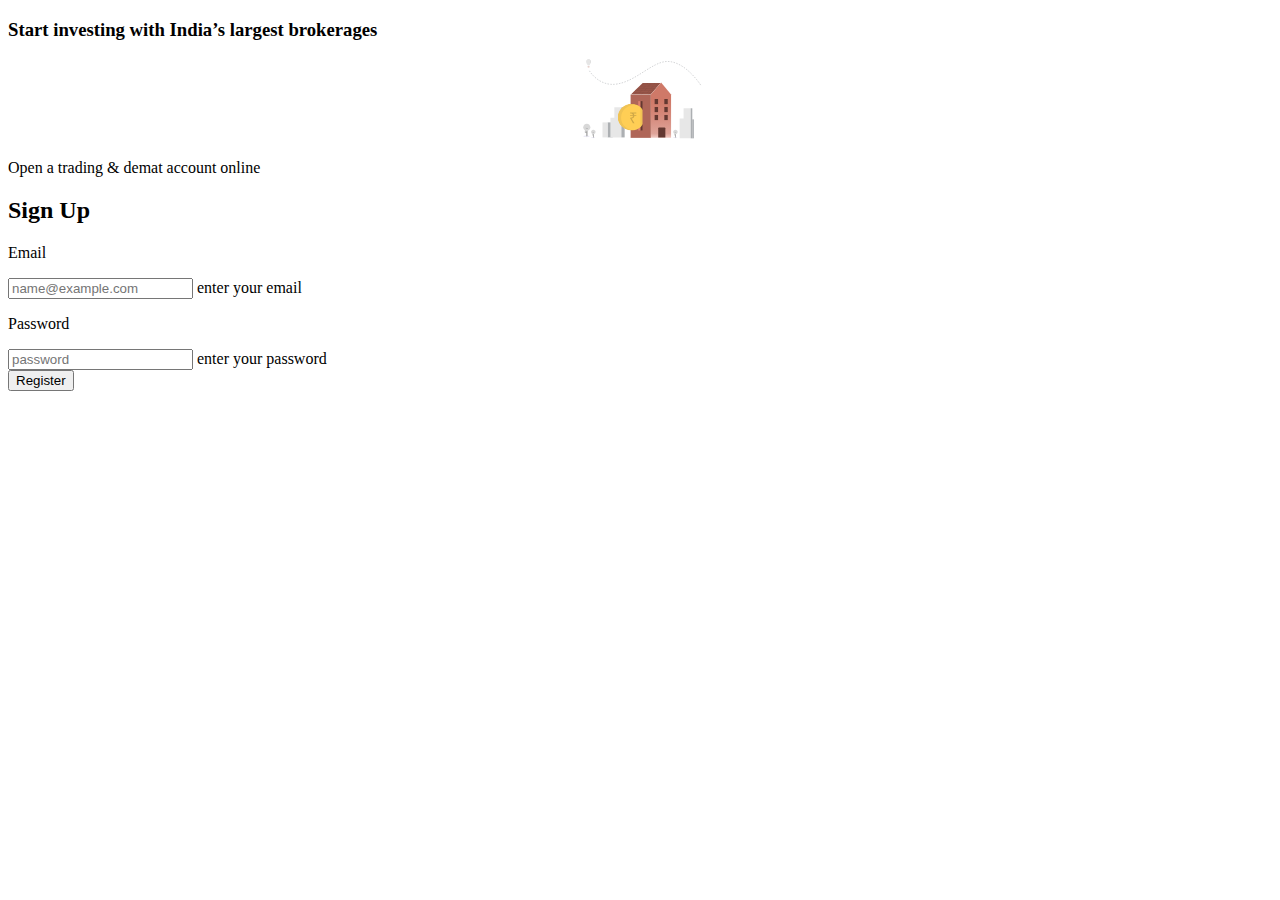
<file: register.html>
<!DOCTYPE html>
<html lang="en">

<head>
    <meta charset="UTF-8">
    <meta http-equiv="X-UA-Compatible" content="IE=edge">
    <meta name="viewport" content="width=device-width, initial-scale=1.0">
    <script src="https://cdn.jsdelivr.net/npm/bootstrap@5.1.3/dist/js/bootstrap.bundle.min.js"
        integrity="sha384-ka7Sk0Gln4gmtz2MlQnikT1wXgYsOg+OMhuP+IlRH9sENBO0LRn5q+8nbTov4+1p"
        crossorigin="anonymous"></script>
    <link href="https://cdn.jsdelivr.net/npm/bootstrap@5.1.3/dist/css/bootstrap.min.css" rel="stylesheet"
        integrity="sha384-1BmE4kWBq78iYhFldvKuhfTAU6auU8tT94WrHftjDbrCEXSU1oBoqyl2QvZ6jIW3" crossorigin="anonymous">
    <title>register</title>
</head>

<body>
    <div class="container-sm d-grid col-12 col-md-6 col-lg-4 mt-5 shadow-lg p-3 mb-5 bg-body rounded">
        <div class="row">
            <div class="col-8">
                <h3>Start investing with India’s largest brokerages</h3>
            </div>
            <div class="col-4">
                <img style="width: 100%; height: 80px;"
                    src="[data-uri]"
                    alt="">
            </div>
        </div>
        <p class="fw-bolder mb-5">Open a trading & demat account online</p>
        <h2 class="mt-5">Sign Up</h2>

        <form method="post" id="form_data" action="" enctype="multipart/form-data">
            <p class="fw-bolder mb-0">Email</p>
            <div class="form-floating mb-3">
                <input type="email" class="form-control" id="email" name="email" placeholder="name@example.com">
                <label for="floatingInput">enter your email</label>
            </div>

            <p class="fw-bolder mb-0">Password</p>
            <div class="form-floating mb-3">
                <input type="text" class="form-control" id="pass" name="password" placeholder="password">
                <label for="floatingInput">enter your password</label>
            </div>

            <div class="d-grid gap-2">
                <button class="btn btn-primary" type="submit">Register</button>
            </div>
        </form>
    </div>
   
</body>

</html>

<script>
    document.querySelector("#form_data").addEventListener("submit", register)
    async function register(event) {
        event.preventDefault();
        try {
            let registerData = {
                email: document.querySelector("#email").value,
                password: document.querySelector("#pass").value,
            };

            registerData = JSON.stringify(registerData);

            let res = await fetch("https://smallcase-backend.onrender.com/register", {
                method: "POST",
                body: registerData,
                headers: {
                    "Content-Type": "application/json",
                },
            });
            let user = await res.json();

            if(user.status == true){
                alert("Registration Success !")
                window.location.href = "login.html";
            }else{
                alert("Email already exist !")
            };

            console.log("user:", user);
        } catch (error) {
            console.log("error:", error);
        }
    }
</script>
</file>
